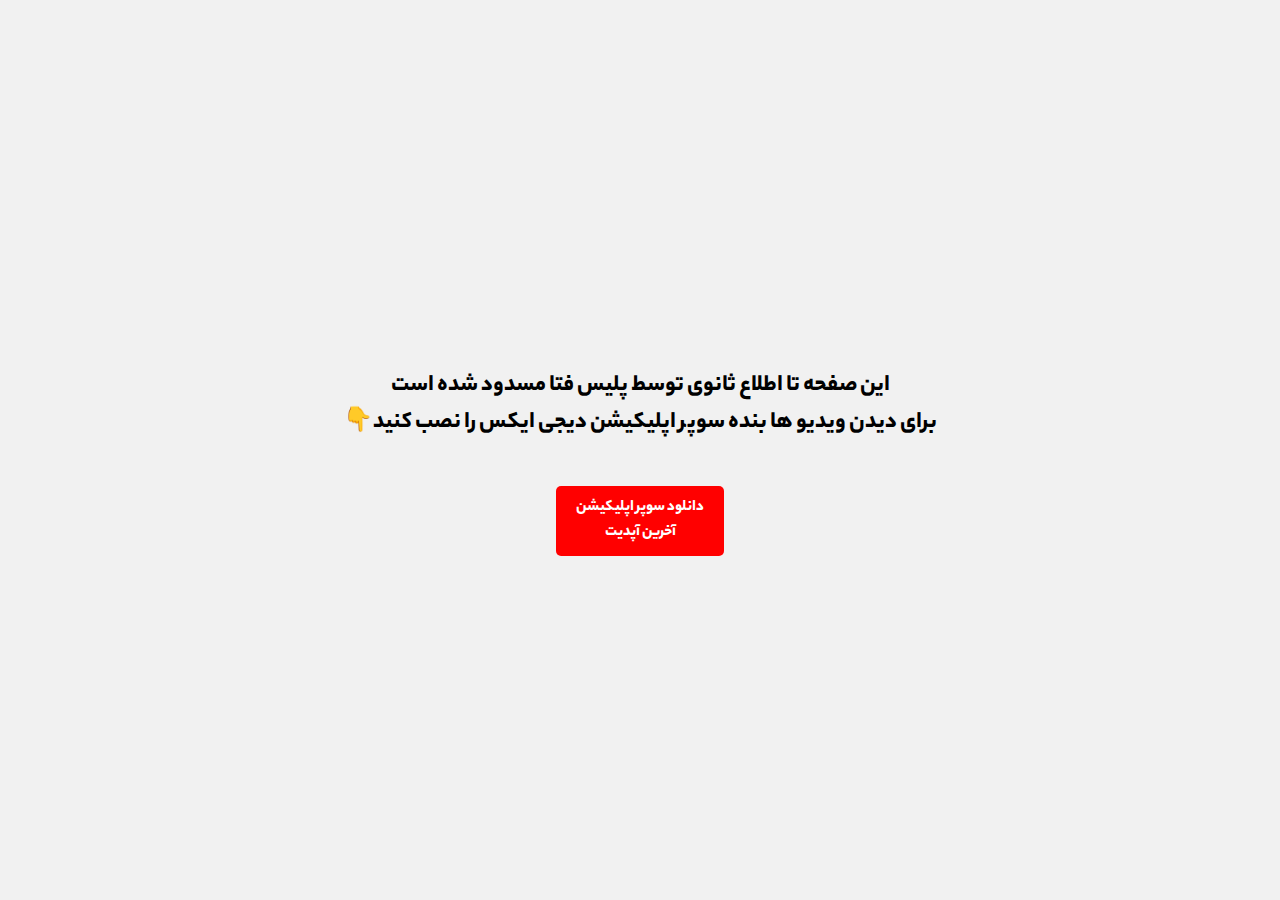
<file: DIGI-X/index.html>
<!DOCTYPE html>
<html lang="fa">
<head>
    <meta charset="UTF-8">
    <meta name="viewport" content="width=device-width, initial-scale=1.0">
    <title>صفحه مسدود شده است</title>
    <link rel="stylesheet" href="styles.css">
</head>
<body>
    <div class="center">
        <p class="blocked-text">این صفحه تا اطلاع ثانوی توسط پلیس فتا مسدود شده است<br>👇برای دیدن ویدیو ها بنده سوپر اپلیکیشن دیجی ایکس را نصب کنید</p>
        <a href="https://github.com/DIGI-X-app/app/releases/tag/2.2" class="download-app">دانلود سوپر اپلیکیشن<br>آخرین آپدیت</a>
    </div>
</body>
</html>
</file>
<file: DIGI-X/styles.css>
@font-face {
    font-family: 'YourChosenFont';
    src: url('YekanBakh-Heavy.ttf') format('truetype');
}

body {
    margin: 0;
    padding: 0;
    height: 100vh;
    display: flex;
    justify-content: center;
    align-items: center;
    background-color: #f1f1f1;
    font-family: 'YourChosenFont', sans-serif;
}

.center {
    text-align: center;
}

.blocked-text {
    font-size: 24px;
    color: black; /* رنگ متن */
}

.download-app {
    display: inline-block;
    padding: 10px 20px;
    margin-top: 20px;
    background-color: rgb(255, 0, 0); /* رنگ پس زمینه با RGB */
    color: white; /* رنگ متن */
    text-decoration: none;
    border-radius: 5px;
}

.download-app:hover {
    animation: pulsate 1s infinite alternate;
}

@keyframes pulsate {
    0% {
        box-shadow: 0 0 0 0 rgba(255, 0, 0, 0.7);
    }
    100% {
        box-shadow: 0 0 0 10px rgba(255, 0, 0, 0);
    }
}
</file>
